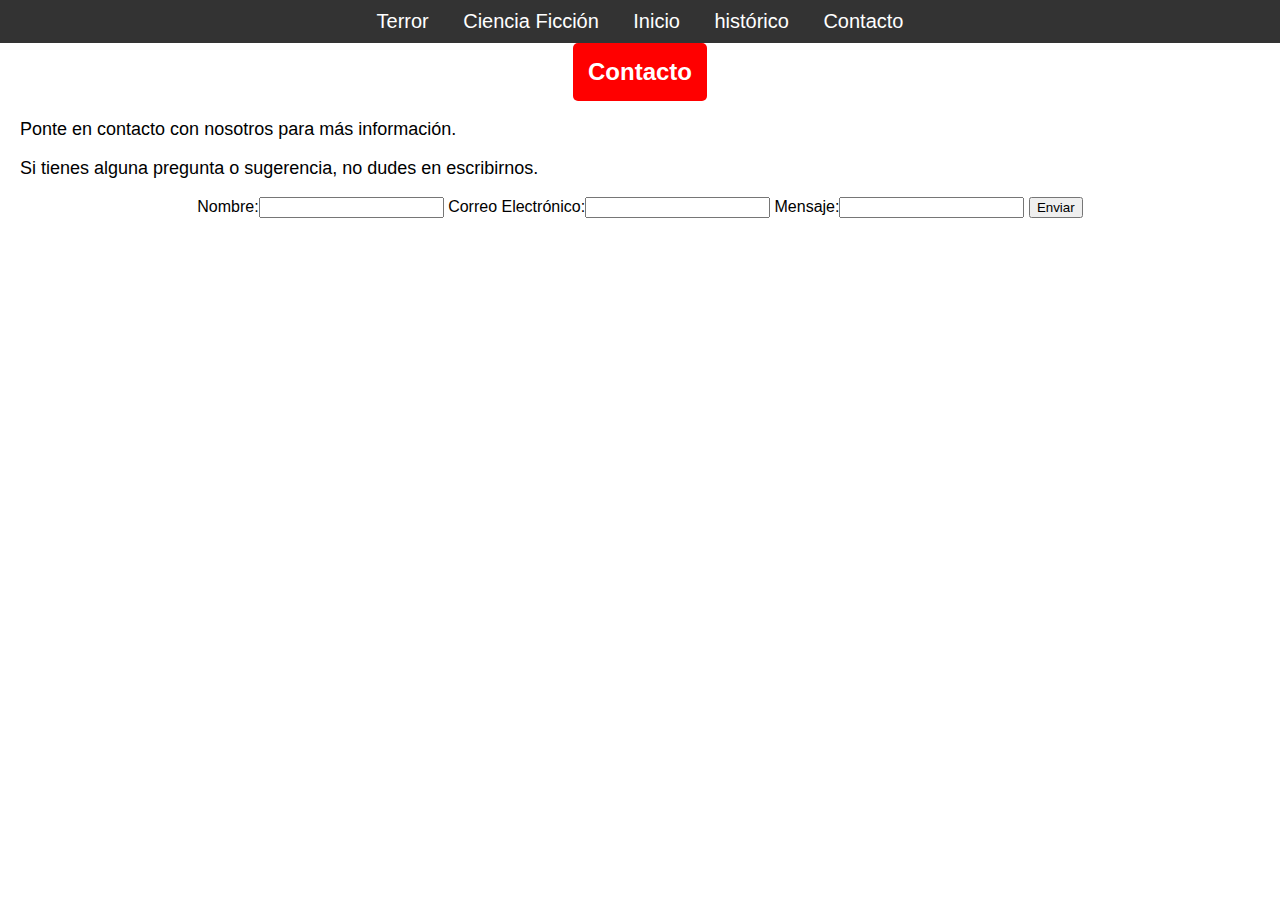
<file: WireFrames/WIREFRAMES/contacto.html>
<!DOCTYPE html>
<html lang="es">
<head>
    <meta charset="UTF-8">
    <meta name="viewport" content="width=device-width, initial-scale=1.0">
    <title>Comics Web</title>
    <style>
        body {
            font-family: Arial, sans-serif;
            margin: 0;
            padding: 0;
            text-align: center;
        }
        header {
            background: #333;
            color: white;
            padding: 10px 0;
        }
        nav a {
            color: white;
            margin: 0 15px;
            text-decoration: none;
            font-size: 20px;
        }
        .section {
            padding: 50px;
            text-align: left;
            border: 2px dashed #999;
            margin: 20px;
        }
        h2 {
            background: red;
            color: white;
            padding: 15px;
            border-radius: 5px;
            display: block;
            text-align: center;
            width: fit-content;
            margin: 0 auto;
            font-size: 24px;
        }
        p {
            text-align: left;
            margin-left: 20px;
            font-size: 18px;
        }

    </style>
</head>
<body>
    <header>
        <nav>
            <a href="../WIREFRAMES/terror.html">Terror</a>
            <a href="../WIREFRAMES/cf.html">Ciencia Ficción</a> 
            <a href="../index.html">Inicio</a>
            <a href="../WIREFRAMES/Historico.html">histórico</a>
            <a href="../WIREFRAMES/contacto.html">Contacto</a>
        </nav>
    </header>
    <section>
        <h2>Contacto</h2>
        <p>Ponte en contacto con nosotros para más información.</p>
        <p>Si tienes alguna pregunta o sugerencia, no dudes en escribirnos.</p>
        <form>
            <label for="nombre">Nombre:</label><input /> 
        
            <label for="email">Correo Electrónico:</label><input /> 
            
            <label for="mensaje">Mensaje:</label><input /> 
            
            <button type="submit">Enviar</button>
        </form>
    </section>
</body>
</html>
</file>
